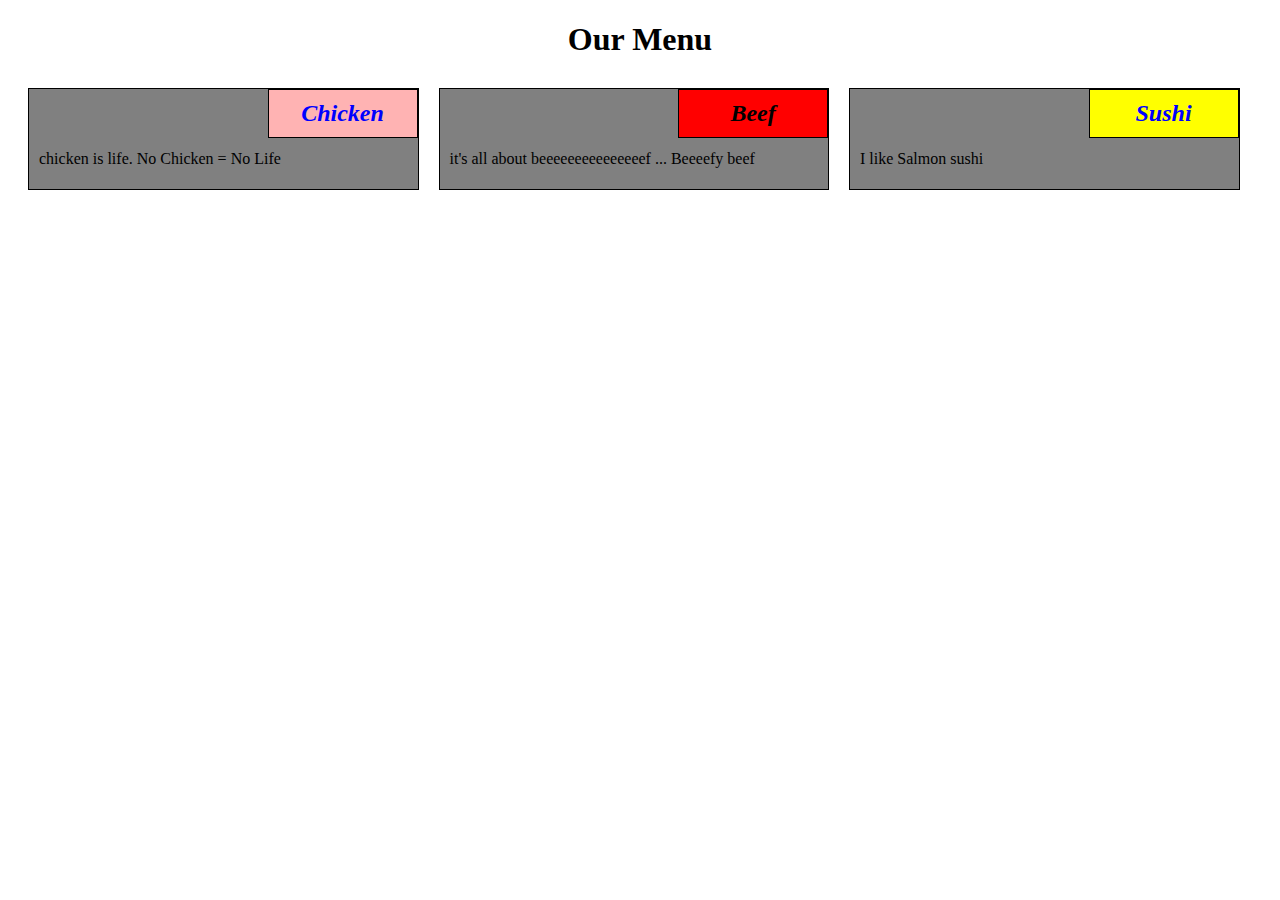
<file: module2-solution/index.html>
<!doctype html>
<html>
  <head>
    <meta charset='utf-8'>
    <meta name='viewport' content='width=device-width, initial-scale=1'>
    <title>Module 2 Assignment</title>
    <link rel='stylesheet' type='text/css' href='./css/style.css'>
  </head>
  <body>
    <h1>Our Menu</h1>
    <div class='row'>
      <div class='col-lg-4 col-md-6 col-sm-12'>
        <div class='section'>
          <h2 id='chicken' class='title'>Chicken</h2>
          <p class='description'>
            chicken is life. No Chicken = No Life
          </p>
        </div>
      </div>
      <div class='col-lg-4 col-md-6 col-sm-12'>
        <div class='section'>
          <h2 id='beef' class='title'>Beef</h2>
          <p class='description'>
            it's all about beeeeeeeeeeeeeeef ... Beeeefy beef
          </p>
        </div>
      </div>
      <div class='col-lg-4 col-md-12 col-sm-12'>
        <div class='section'>
          <h2 id='sushi' class='title'>Sushi</h2>
          <p class='description'>
            I like Salmon sushi
        </div>
      </div>
    </div>
  </body>
</html>
</file>
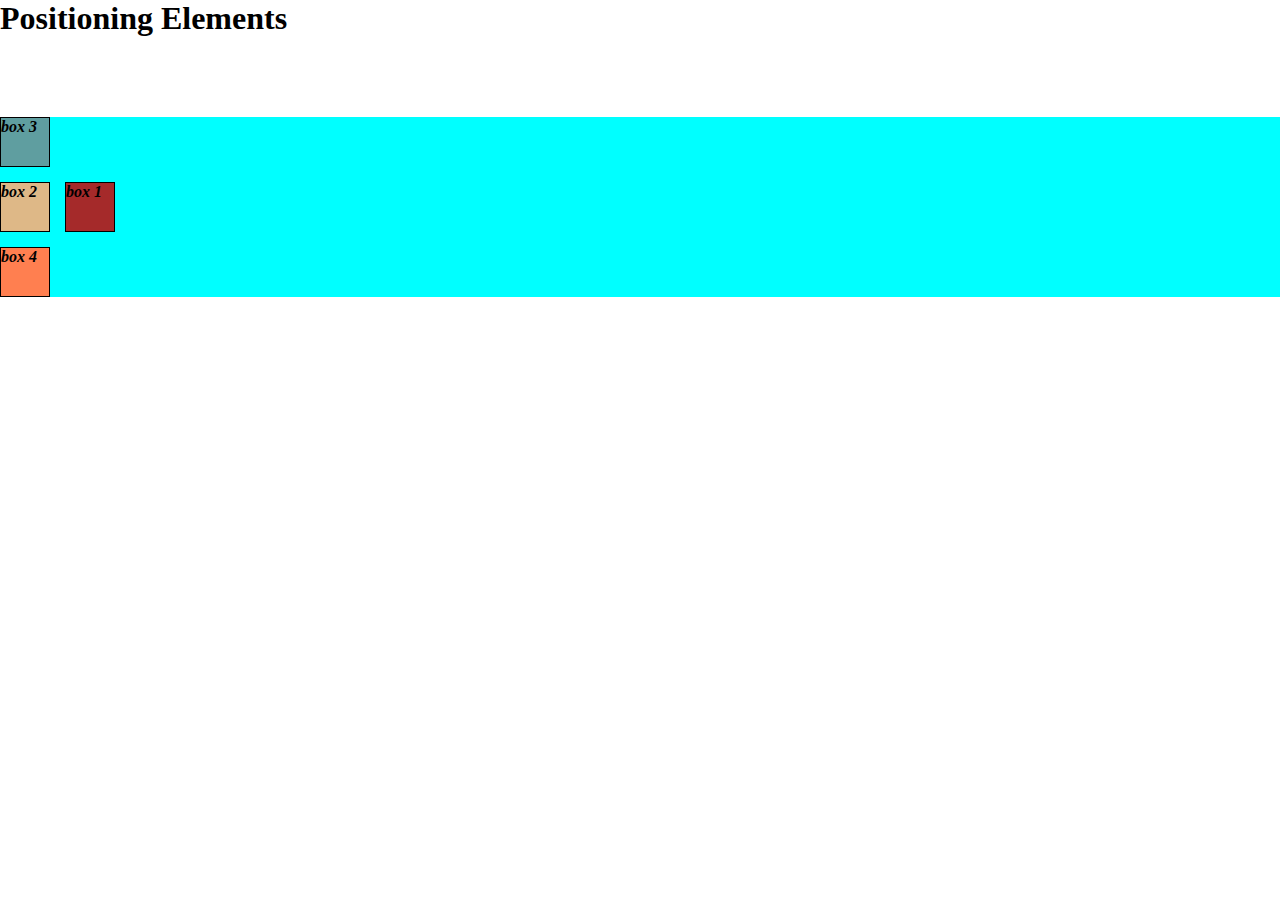
<file: site/index.html>
<!DOCTYPE html>
<html>
<head>
<meta charset="utf-8">
<title>Positioning Elements</title>
<link rel="stylesheet" type="text/css" href="./style.css">
</head>

<body>
<h1>Positioning Elements</h1>

<div id="container">
  <p id="p1">box 1</p>
  <p id="p2">box 2</p>
  <p id="p3">box 3</p>
  <p id="p4">box 4</p>
</div>

</body>
</html>
</file>
<file: module2-solution/css/style.css>
* {
  box-sizing: border-box;
}

h1 {
  text-align: center;
  font-weight: bold;
  margin-bottom: 20px;
}

.title {
  border: 1px solid black;
  font-weight: bold;
  font-style: italic;
  position: absolute;
  right: 0;
  width: 150px;
  text-align: center;
  padding: 10px 0 10px 0;
  margin-top: 0;
}

.description {
  padding: 45px 10px 5px 10px;
}

#chicken {
  background-color: #ffb3b3;
  color: blue;
}

#beef {
  background-color: red;
  color: black;
}

#sushi {
  background-color: yellow;
  color: blue;
}

.row {
  width: 100%;
  padding: 0 10px 0 10px;
}

div.section {
  background: gray;
  border: 1px solid black;
  position: relative;
  margin: 10px;
}


/* Desktop */
@media (min-width: 992px) {
  .col-lg-1, .col-lg-2, .col-lg-3, .col-lg-4, .col-lg-5, .col-lg-6,
  .col-lg-7, .col-lg-8, .col-lg-9, .col-lg-10, .col-lg-11, .col-lg-12 {
    float: left;
  }

  .col-lg-1 {
    width: 8.33%;
  }
  .col-lg-2 {
    width: 16.66%;
  }
  .col-lg-3 {
    width: 25%;
  }
  .col-lg-4 {
    width: 33%;
  }
  .col-lg-5 {
    width: 41.66%;
  }
  .col-lg-6 {
    width: 50%;
  }
  .col-lg-7 {
    width: 58.33%;
  }
  .col-lg-8 {
    width: 66.66%;
  }
  .col-lg-9 {
    width: 74.99%;
  }
  .col-lg-10 {
    width: 83.33%;
  }
  .col-lg-11 {
    width: 91.66%;
  }
  .col-lg-12 {
    width: 100%;
  }
}

/* Tablets */
@media (min-width: 768px) and (max-width: 991px) {
  .col-md-1, .col-md-2, .col-md-3, .col-md-4, .col-md-5, .col-md-6,
  .col-md-7, .col-md-8, .col-md-9, .col-md-10, .col-md-11, .col-md-12 {
    float: left;
  }

  .col-md-1 {
    width: 8.33%;
  }
  .col-md-2 {
    width: 16.66%;
  }
  .col-md-3 {
    width: 25%;
  }
  .col-md-4 {
    width: 33%;
  }
  .col-md-5 {
    width: 41.66%;
  }
  .col-md-6 {
    width: 50%;
  }
  .col-md-7 {
    width: 58.33%;
  }
  .col-md-8 {
    width: 66.66%;
  }
  .col-md-9 {
    width: 74.99%;
  }
  .col-md-10 {
    width: 83.33%;
  }
  .col-md-11 {
    width: 91.66%;
  }
  .col-md-12 {
    width: 100%;
  }
}

/* Mobile */
@media (max-width: 767px) {
  .col-sm-1, .col-sm-2, .col-sm-3, .col-sm-4, .col-sm-5, .col-sm-6,
  .col-sm-7, .col-sm-8, .col-sm-9, .col-sm-10, .col-sm-11, .col-sm-12 {
    float: left;
  }

  .col-sm-1 {
    width: 8.33%;
  }
  .col-sm-2 {
    width: 16.66%;
  }
  .col-sm-3 {
    width: 25%;
  }
  .col-sm-4 {
    width: 33%;
  }
  .col-sm-5 {
    width: 41.66%;
  }
  .col-sm-6 {
    width: 50%;
  }
  .col-sm-7 {
    width: 58.33%;
  }
  .col-sm-8 {
    width: 66.66%;
  }
  .col-sm-9 {
    width: 74.99%;
  }
  .col-sm-10 {
    width: 83.33%;
  }
  .col-sm-11 {
    width: 91.66%;
  }
  .col-sm-12 {
    width: 100%;
  }
}
</file>
<file: site/style.css>
* {
  box-sizing: border-box;
  margin: 0;
  padding: 0;
}
h1 {
  margin-bottom: 15px;
}
div#container {
  background-color: #00FFFF;
  position: relative;
  top: 65px;
  font-weight: bold;
  font-style: italic;

}
p {
  width: 50px;
  height: 50px;
  border: 1px solid black;
  margin-bottom: 15px;
}
#p1 {
  background-color: #A52A2A;
  position: relative;
  top: 65px;
  left: 65px;

}
#p2 {
  background-color: #DEB887;
}
#p3 {
  background-color: #5F9EA0;
  position: absolute;
  top: 0;
  left: 0
}
#p4 {
  background-color: #FF7F50;
}
</file>
